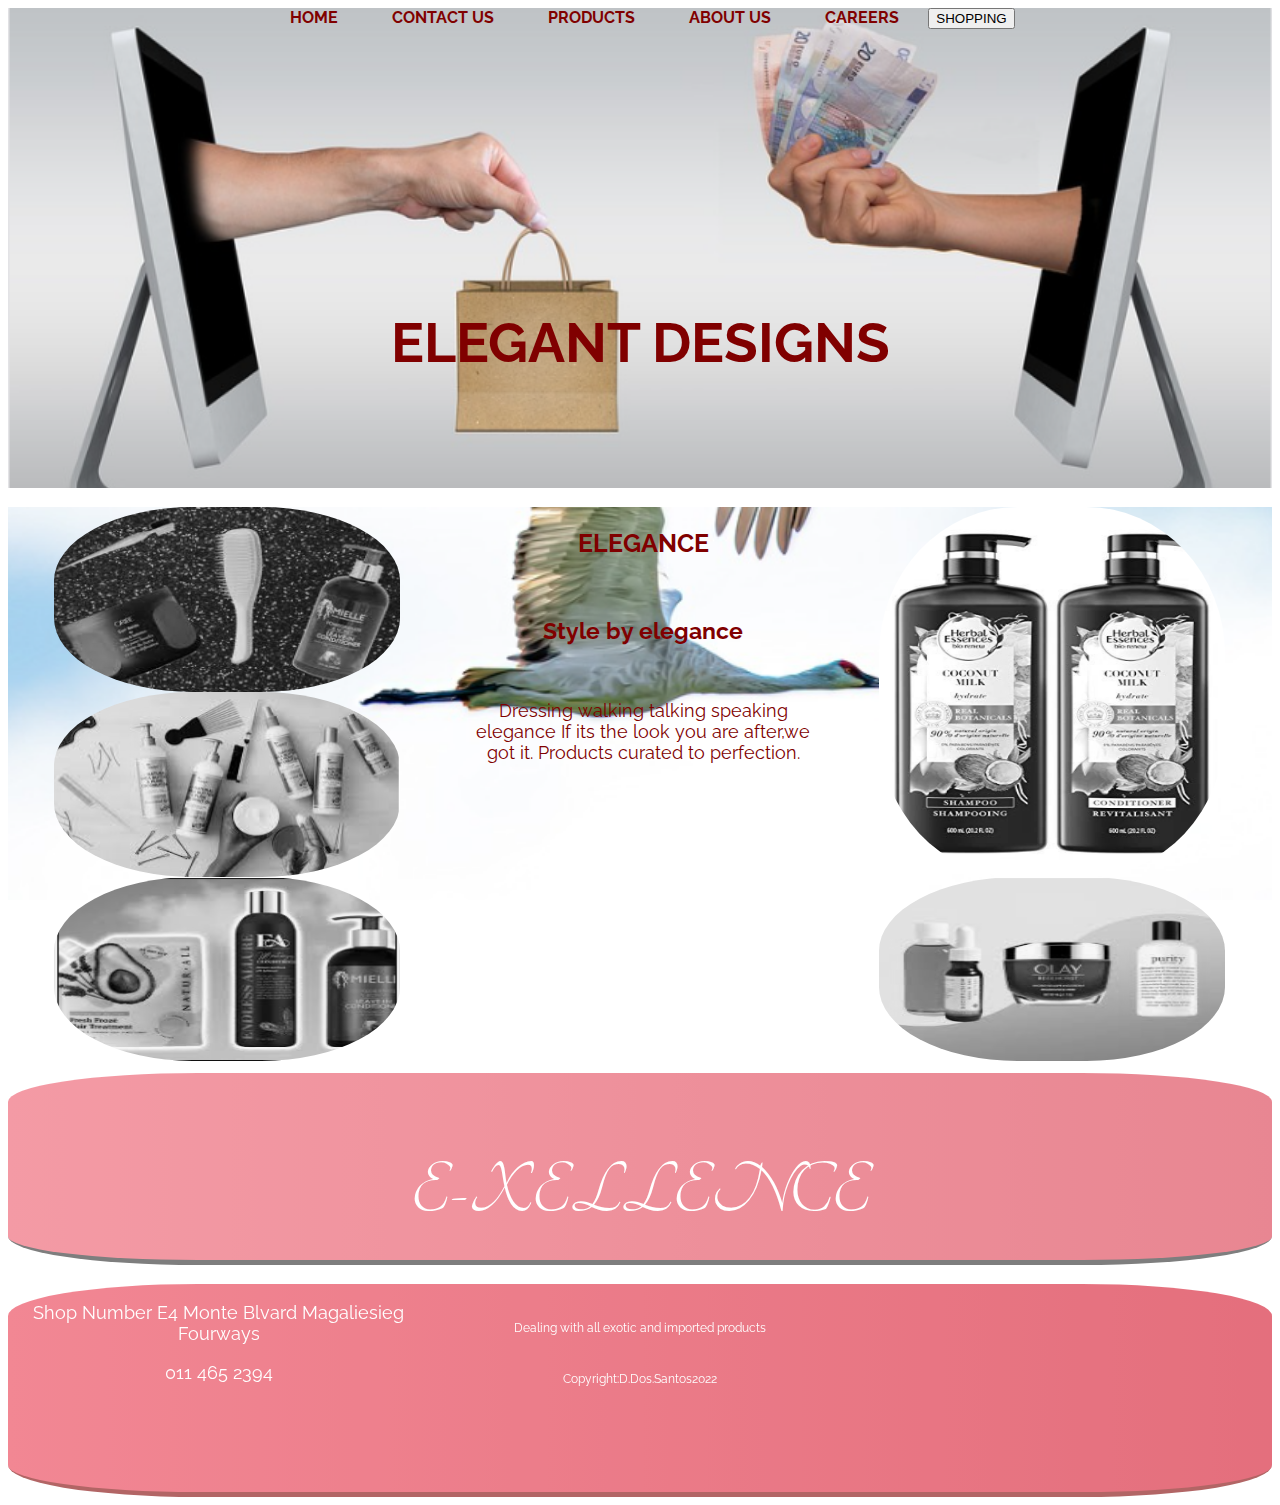
<file: index.html>
<!doctype HTML>
<html lang="en">


<head>
    <meta charset="utf-8">
    <meta name="viewport" content="width=device-width, initial-scale=1.0">
    <title>HOUSE OF ELEGANCE</title>
    <link rel="preconnect" href="https://fonts.googleapis.com">
<link rel="preconnect" href="https://fonts.gstatic.com" crossorigin>
<link href="https://fonts.googleapis.com/css2?family=Montserrat:wght@200;300&family=Raleway:wght@100;300&display=swap" rel="stylesheet">
<link rel="preconnect" href="https://fonts.googleapis.com">
<link rel="preconnect" href="https://fonts.gstatic.com" crossorigin>
<link href="https://fonts.googleapis.com/css2?family=Montserrat:wght@200;300&family=Raleway:wght@100;300&family=Tangerine&display=swap" rel="stylesheet">
      <link rel="stylesheet" href="css/styles.css">
<style>
.header {
  background-image: url(images/e-com.png);
  background-color: lightblue;
  background-repeat: no-repeat;
  background-size: cover;
}
.lower-body {
  background-image: url(images/birds.png);
  background-color: white;
  background-repeat: no-repeat;
  background-size: cover;
  background-attachment: fixed;

}
.footer {
}
  </style>
</head>
<body>
<div class="content">

    <div class="header">
      <div class="col">
        <nav>
          <a class="link" href="index.html">HOME</a>
          <a class="link" href="contact-us.html">CONTACT US</a>
          <a class="link" href="products.html">PRODUCTS</a>
          <a class="link" href="about-us.html">ABOUT US</a>
          <a class="link" href="careers.html">CAREERS</a>
          <div class="dropdown-menu">
              <button class="menu-btn">SHOPPING</button>
                <div class="menu-content">
                  <a class="links" href="#">Accessories</a>
                  <a class="links" href="#">Hair</a>
                  <a class="links" href="#">Nails</a>
                  <a class="links" href="#">Facials</a>
                  <a class="links" href="#">Shampoo</a>
                </div>
              </div>
            </nav>
          </div>



          <div class="col">
                  <h1 class="comname">ELEGANT DESIGNS</H1>
              </div>

        </div>

        <br>
        <div class="lower-body">
            <div class="middle-box">
                <div class="row">
                  <div class="window">
                    <img src="images1/brush.png" width="100%" height="100%">
                      </div>
                    <div class="window">
                        <img src="images1/mix.png" width="100%" height="100%">
                      </div>
                      <div class="window">
                          <img src="images1/avo.png" width="100%" height="100%">
                        </div>
                  </div>

                    <div class="row">
                      <h2>ELEGANCE</h2>
                      <h5>Style by elegance</h5>
                      <p>Dressing walking talking speaking elegance
                      If its the look you are after,we got it.
                    Products curated to perfection.</p>


                            </div>


                        <div class="row">
                          <div class="window1">
                              <img src="images1/shampoo.png" width="100%" height="100%">
                            </div>
                              <div class="window">
                                  <img src="images1/olay.png" width="100%" height="100%">

                                </div>
                          </div>
                </div>
                <br>
                <br>
                  <div class="flex-container">
                    <p class="samu">E-XELLENCE</p>
                    </div>
                      <br>
            </div>
                        <footer>
                          <div class="foot">
                            <p class="address">Shop Number E4 Monte Blvard Magaliesieg Fourways</p>
                            <p class="address">011 465 2394</p>
                          </div>
                          <div class="foot">
                            <p class="footl">Dealing with all exotic and imported products</p>
                            <p class="footl">Copyright:D.Dos.Santos2022</p>
                          </div>
                          <div class="foot">
                          </div>
                        </footer>

    </div>


</body>
</html>
</file>
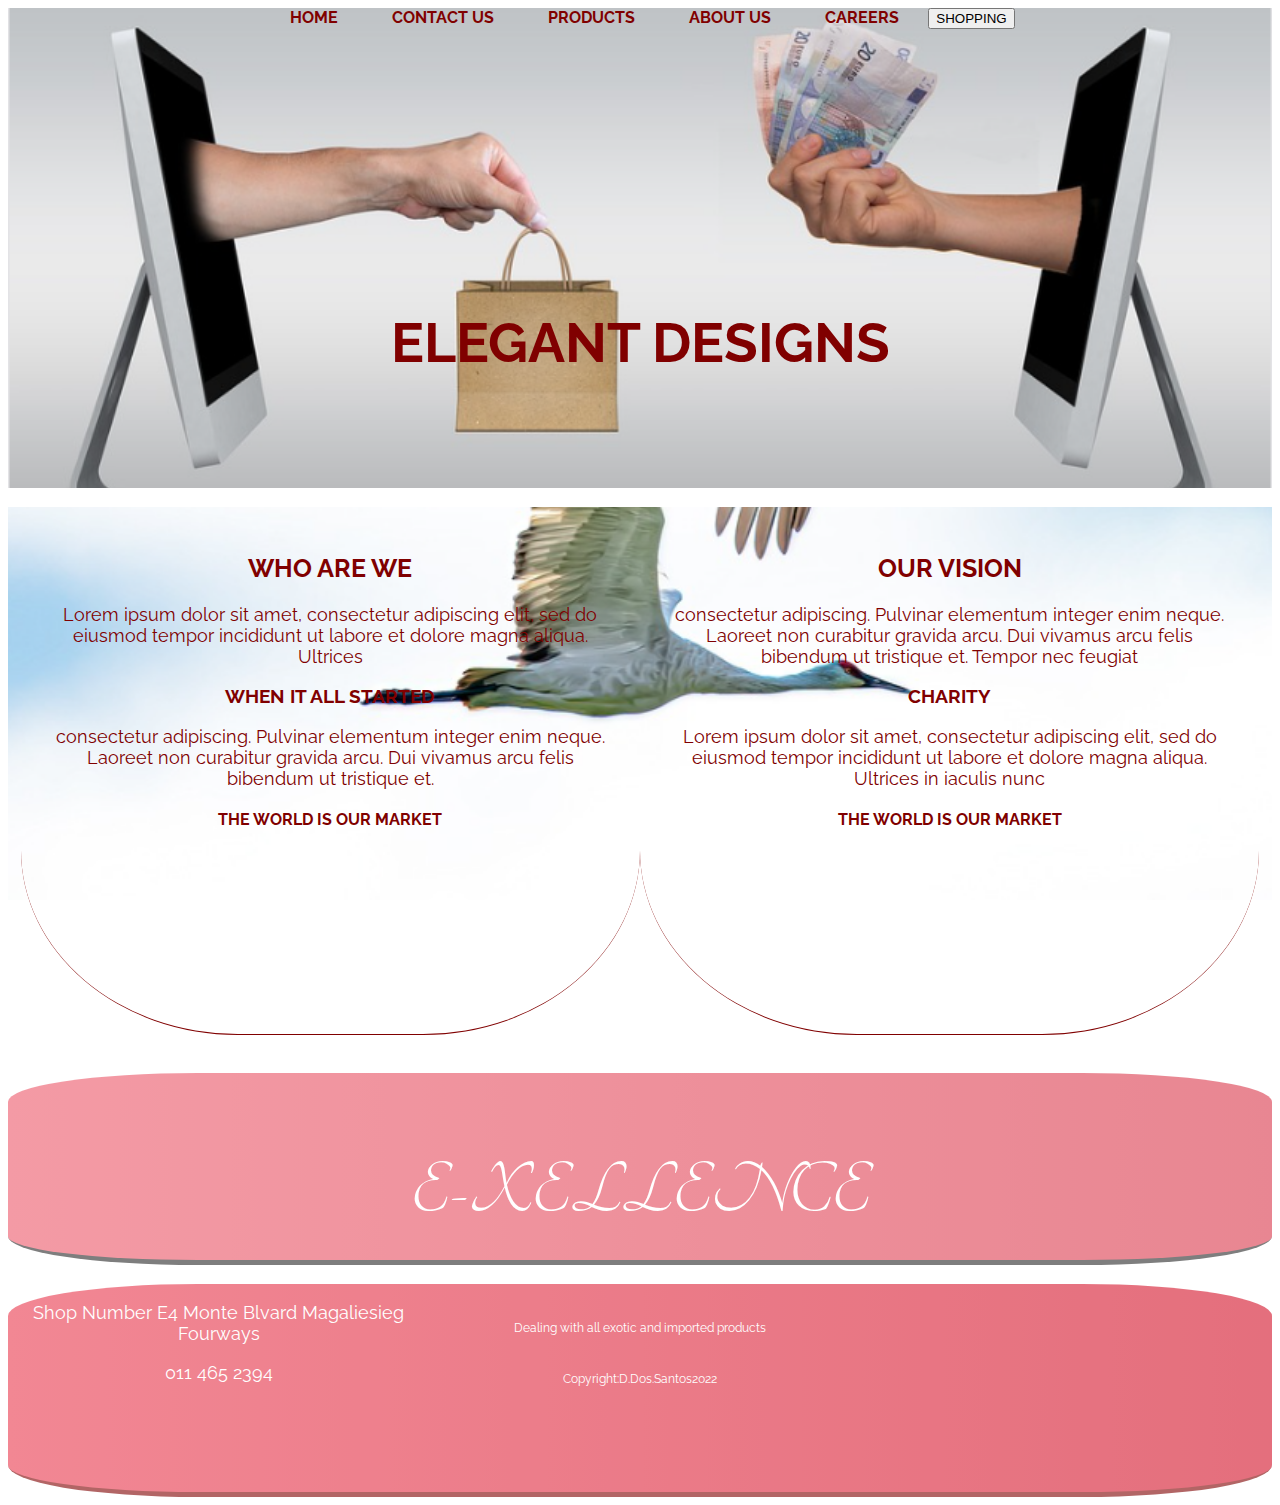
<file: about-us.html>
<!doctype HTML>
<html lang="en">


<head>
    <meta charset="utf-8">
    <meta name="viewport" content="width=device-width, initial-scale=1.0">
    <title>HOUSE OF ELEGANCE</title>
    <link rel="preconnect" href="https://fonts.googleapis.com">
<link rel="preconnect" href="https://fonts.gstatic.com" crossorigin>
<link href="https://fonts.googleapis.com/css2?family=Montserrat:wght@200;300&family=Raleway:wght@100;300&display=swap" rel="stylesheet">
<link rel="preconnect" href="https://fonts.googleapis.com">
<link rel="preconnect" href="https://fonts.gstatic.com" crossorigin>
<link href="https://fonts.googleapis.com/css2?family=Montserrat:wght@200;300&family=Raleway:wght@100;300&family=Tangerine&display=swap" rel="stylesheet">
      <link rel="stylesheet" href="css/styles.css">
<style>
.header {
  background-image: url(images/e-com.png);
  background-color: lightblue;
  background-repeat: no-repeat;
  background-size: cover;
}
.lower-body {
  background-image: url(images/birds.png);
  background-color: white;
  background-repeat: no-repeat;
  background-size: cover;
  background-attachment: fixed;

}
.footer {
}
  </style>
</head>
<body>
<div class="content">

    <div class="header">
      <div class="col">
        <nav>
          <a class="link" href="index.html">HOME</a>
          <a class="link" href="contact-us.html">CONTACT US</a>
          <a class="link" href="products.html">PRODUCTS</a>
          <a class="link" href="about-us.html">ABOUT US</a>
          <a class="link" href="careers.html">CAREERS</a>
          <div class="dropdown-menu">
              <button class="menu-btn">SHOPPING</button>
                <div class="menu-content">
                  <a class="links" href="#">Accessories</a>
                  <a class="links" href="#">Hair</a>
                  <a class="links" href="#">Nails</a>
                  <a class="links" href="#">Facials</a>
                  <a class="links" href="#">Shampoo</a>
                </div>
              </div>
            </nav>
          </div>
          <div class="col">
                  <h1 class="comname">ELEGANT DESIGNS</H1>
              </div>
  </div>
  <br>
  <div class="lower-body">
  <div class="oval-box">
    <div class="circle">
      <h2>WHO ARE WE</h2>
      <p class="text">Lorem ipsum dolor sit amet, consectetur adipiscing elit, sed do eiusmod
         tempor incididunt ut labore et dolore magna aliqua. Ultrices</p>
         <h3>WHEN IT ALL STARTED</h3>
         <p>consectetur adipiscing. Pulvinar elementum integer enim neque. Laoreet
           non curabitur gravida arcu. Dui vivamus arcu felis bibendum ut tristique et.</p>
           <h4>THE WORLD IS OUR MARKET</h4>
    </div>
    <div class="circle">
      <h2>OUR VISION</h2>
      <p>consectetur adipiscing. Pulvinar elementum integer enim neque. Laoreet non curabitur
        gravida arcu. Dui vivamus arcu felis bibendum ut tristique et. Tempor nec feugiat</p>
         <h3>CHARITY</H3>
           <p>Lorem ipsum dolor sit amet, consectetur adipiscing elit, sed do eiusmod
              tempor incididunt ut labore et dolore magna aliqua. Ultrices in iaculis nunc</p>
              <h4>THE WORLD IS OUR MARKET</h4>
    </div>

  </div>

  <br>
  <br>
  <div class="flex-container">
    <p class="samu">E-XELLENCE</p>
  </div>
</div>
  <br>


    <footer>
      <div class="foot">
        <p class="address">Shop Number E4 Monte Blvard Magaliesieg Fourways</p>
          <p class="address">011 465 2394</p>
        </div>
          <div class="foot">
            <p class="footl">Dealing with all exotic and imported products</p>
              <p class="footl">Copyright:D.Dos.Santos2022</p>
            </div>
            <div class="foot">
            </div>
            </footer>
</div>



</body>
</html>
</file>
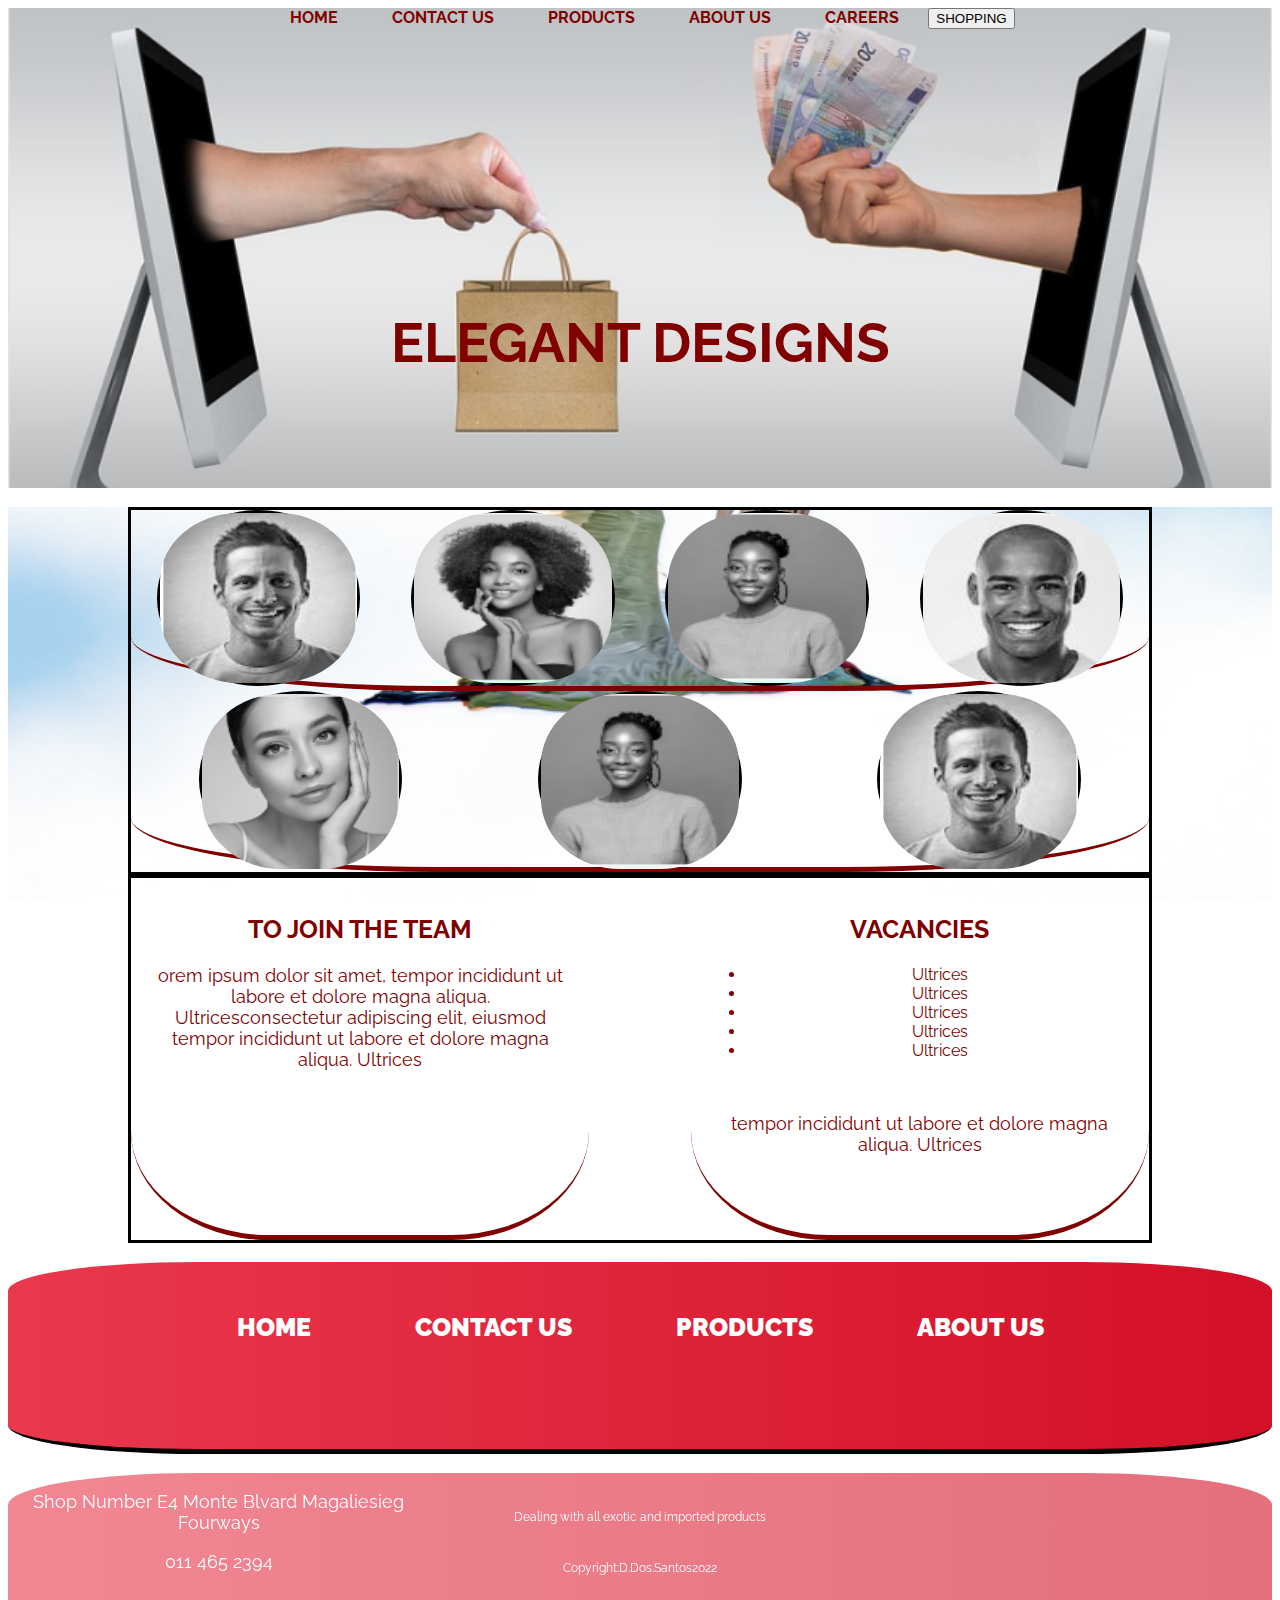
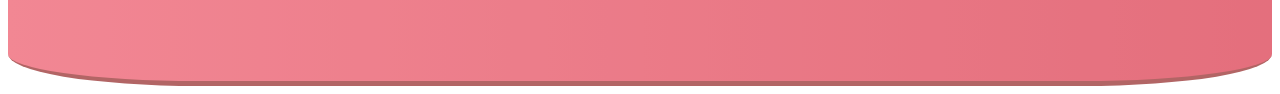
<file: careers.html>
<!doctype HTML>
<html lang="en">


<head>
    <meta charset="utf-8">
    <meta name="viewport" content="width=device-width, initial-scale=1.0">
    <title>HOUSE OF ELEGANCE</title>
    <link rel="preconnect" href="https://fonts.googleapis.com">
<link rel="preconnect" href="https://fonts.gstatic.com" crossorigin>
<link href="https://fonts.googleapis.com/css2?family=Montserrat:wght@200;300&family=Raleway:wght@100;300&display=swap" rel="stylesheet">
<link rel="preconnect" href="https://fonts.googleapis.com">
<link rel="preconnect" href="https://fonts.gstatic.com" crossorigin>
<link href="https://fonts.googleapis.com/css2?family=Montserrat:wght@200;300&family=Raleway:wght@100;300&family=Tangerine&display=swap" rel="stylesheet">
      <link rel="stylesheet" href="css/styles.css">
<style>
.header {
  background-image: url(images/e-com.png);
  background-color: lightblue;
  background-repeat: no-repeat;
  background-size: cover;
}
.lower-body {
  background-image: url(images/birds.png);
  background-color: white;
  background-repeat: no-repeat;
  background-size: cover;
  background-attachment: fixed;

}
.footer {
}
  </style>
</head>
<body>
<div class="content">

    <div class="header">
      <div class="col">
        <nav>
          <a class="link" href="index.html">HOME</a>
          <a class="link" href="contact-us.html">CONTACT US</a>
          <a class="link" href="products.html">PRODUCTS</a>
          <a class="link" href="about-us.html">ABOUT US</a>
          <a class="link" href="careers.html">CAREERS</a>
          <div class="dropdown-menu">
              <button class="menu-btn">SHOPPING</button>
                <div class="menu-content">
                  <a class="links" href="#">Accessories</a>
                  <a class="links" href="#">Hair</a>
                  <a class="links" href="#">Nails</a>
                  <a class="links" href="#">Facials</a>
                  <a class="links" href="#">Shampoo</a>
                </div>
              </div>
            </nav>
          </div>
          <div class="col">
                  <h1 class="comname">ELEGANT DESIGNS</H1>
              </div>
              </div>
            <br>
              <div class="lower-body">
                <div class="career">
                  <div class="top">
                    <div class="pic-row">
                      <div class="pic">
                        <img src="images/guy.png" width="100%" height="100%">
                      </div>
                      <div class="pic">
                          <img src="images/sis.png" width="100%" height="100%">
                      </div>
                      <div class="pic">
                          <img src="images/woman.png" width="100%" height="100%">
                      </div>
                      <div class="pic">
                          <img src="images/man.png" width="100%" height="100%">
                      </div>
                    </div>
                    <div class="pic-row">
                      <div class="pic">
                          <img src="images/girl.png" width="100%" height="175em">
                      </div>
                      <div class="pic">
                          <img src="images/woman.png" width="100%" height="175em">
                      </div>
                      <div class="pic">
                          <img src="images/guy.png" width="100%" height="175em">
                      </div>
                    </div>
                  </div>
                  <div class="top1">
                    <div class="word-box">
                      <h2>TO JOIN THE TEAM</h2>
                      <p>orem ipsum dolor sit amet, tempor incididunt ut labore et dolore magna aliqua.
                        Ultricesconsectetur adipiscing elit,  eiusmod
                         tempor incididunt ut labore et dolore magna aliqua. Ultrices</p>
                    </div>
                    <div class="word-box">
                      <h2>VACANCIES</h2>
                      <ul>
                        <li>Ultrices</li>
                        <li>Ultrices</li>
                        <li>Ultrices</li>
                        <li>Ultrices</li>
                        <li>Ultrices</li>
                      </ul>
                      <br>
                      <p>tempor incididunt ut labore et dolore magna aliqua. Ultrices</p>

                    </div>
                  </div>
                </div>
                <br>
                <div class="flex-container1">
                  <nav class="lower-bar">
                    <a class="link1" href="index.html">HOME</a>
                    <a class="link1" href="contact-us.html">CONTACT US</a>
                    <a class="link1" href="products.html">PRODUCTS</a>
                    <a class="link1" href="about-us.html">ABOUT US</a>
                  </nav>
                </div>
              </div>
              <br>
  </div>
  <footer>
    <div class="foot">
      <p class="address">Shop Number E4 Monte Blvard Magaliesieg Fourways</p>
      <p class="address">011 465 2394</p>
    </div>
    <div class="foot">
      <p class="footl">Dealing with all exotic and imported products</p>
      <p class="footl">Copyright:D.Dos.Santos2022</p>
    </div>
    <div class="foot">
    </div>
  </footer>

</div>

</body>
</html>
</file>
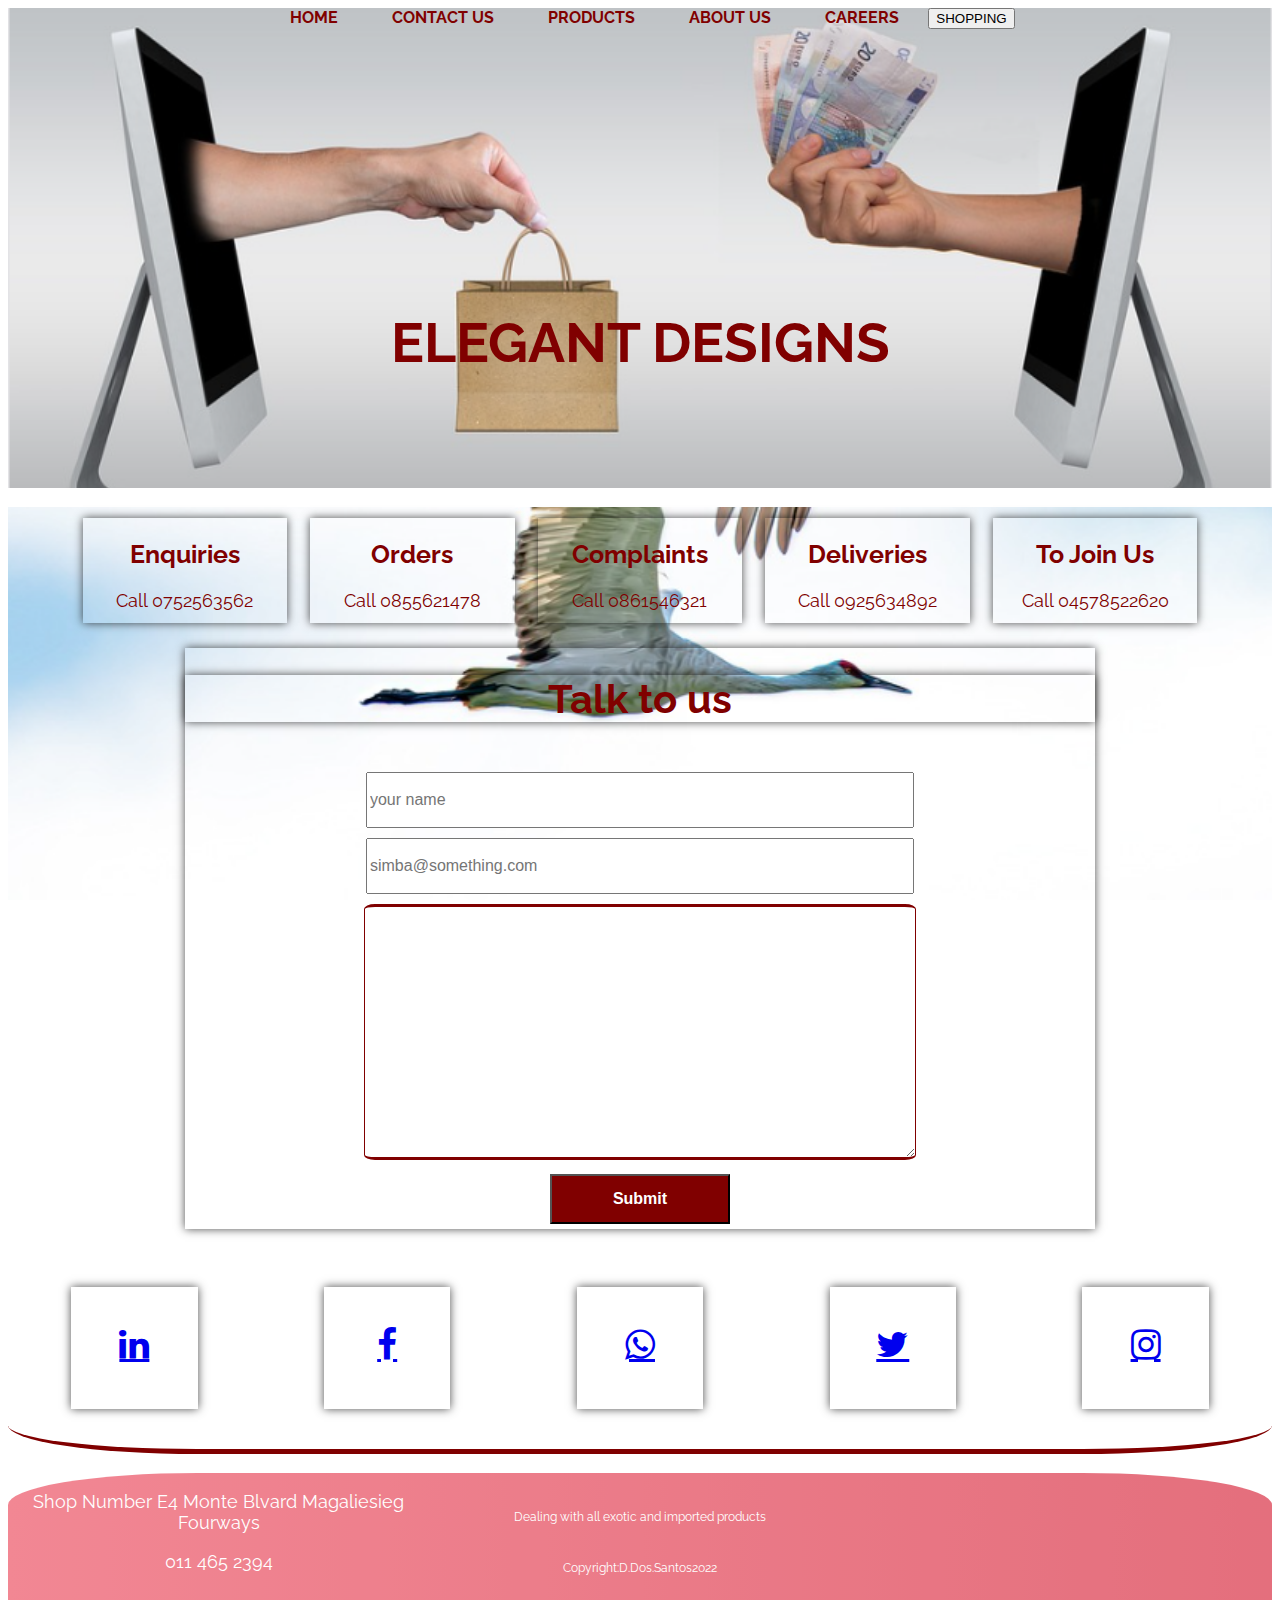
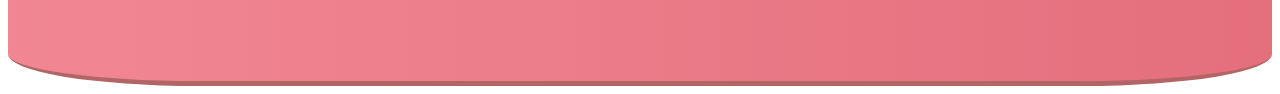
<file: contact-us.html>
<!doctype HTML>
<html lang="en">


<head>
    <meta charset="utf-8">
    <meta name="viewport" content="width=device-width, initial-scale=1.0">
    <title>HOUSE OF ELEGANCE</title>
    <link rel="stylesheet" href="https://cdnjs.cloudflare.com/ajax/libs/font-awesome/4.7.0/css/font-awesome.min.css">
    <link rel="preconnect" href="https://fonts.googleapis.com">
<link rel="preconnect" href="https://fonts.gstatic.com" crossorigin>
<link href="https://fonts.googleapis.com/css2?family=Montserrat:wght@200;300&family=Raleway:wght@100;300&display=swap" rel="stylesheet">
<link rel="preconnect" href="https://fonts.googleapis.com">
<link rel="preconnect" href="https://fonts.gstatic.com" crossorigin>
<link href="https://fonts.googleapis.com/css2?family=Montserrat:wght@200;300&family=Raleway:wght@100;300&family=Tangerine&display=swap" rel="stylesheet">
      <link rel="stylesheet" href="css/styles.css">
<style>
.header {
  background-image: url(images/e-com.png);
  background-color: lightblue;
  background-repeat: no-repeat;
  background-size: cover;
}
.lower-body {
  background-image: url(images/birds.png);
  background-color: white;
  background-repeat: no-repeat;
  background-size: cover;
  background-attachment: fixed;

}
.footer {
}
  </style>
</head>
<body>
<div class="content">

    <div class="header">
      <div class="col">
        <nav>
          <a class="link" href="index.html">HOME</a>
          <a class="link" href="contact-us.html">CONTACT US</a>
          <a class="link" href="products.html">PRODUCTS</a>
          <a class="link" href="about-us.html">ABOUT US</a>
          <a class="link" href="careers">CAREERS</a>
          <div class="dropdown-menu">
              <button class="menu-btn">SHOPPING</button>
                <div class="menu-content">
                  <a class="links" href="#">Accessories</a>
                  <a class="links" href="#">Hair</a>
                  <a class="links" href="#">Nails</a>
                  <a class="links" href="#">Facials</a>
                  <a class="links" href="#">Shampoo</a>
                </div>
              </div>
            </nav>
          </div>
          <div class="col">
                  <h1 class="comname">ELEGANT DESIGNS</H1>
              </div>
            </div>
<br>
              <div class="lower-body">
                <div class="career">
                  <div class="infor">
                    <div class="box">
                      <h2>Enquiries</h2>
                      <p>Call 0752563562</p>
                    </div>
                    <div class="box">
                      <h2>Orders</h2>
                      <p>Call 0855621478</p>
                    </div>
                    <div class="box">
                      <h2>Complaints</h2>
                      <p>Call 0861546321</p>
                    </div>
                    <div class="box">
                      <h2>Deliveries</h2>
                      <p>Call 0925634892</p>
                    </div>
                    <div class="box">
                      <h2>To Join Us</h2>
                      <p>Call 04578522620</p>
                    </div>
                  </div>
                  <br>
                  <div class="form">
                    <h1 class="topic">Talk to us</h1>
                    <br>

                    <form action="" method="post">
                      <label>
                      <input type="text" name="name" value="" placeholder="your name" />
                    </label>
                    <label>
                      <input type="text" name="email" value="" placeholder="simba@something.com" />
                    </label>
                    <label>
                      <textarea></textarea>
                    </label>
                    <label>
                      <input type="submit" name="name" value="Submit" />
                    </label>
                    </form>

                  </div>
                  <br>

                </div>
                <br>
                <div class="flex-container2">
                  <div class="smallbox">
                      <a href="https://www.linkedin.com/in/simbarashe-nematadzira-10a361180" class="fa fa-linkedin"></a>
                  </div>
                  <div class="smallbox">
                    <a href="https://www.facebook.com/profile.php?id=100001095013712" class="fa fa-facebook"></a>
                  </div>
                  <div class="smallbox">
                      <a href="https://wa.me/27735094303" class="fa fa-whatsapp"></a>
                  </div>
                  <div class="smallbox">
                    <a href="https://wa.me/27735094303" class="fa fa-twitter"></a>
                  </div>
                  <div class="smallbox">
                    <a href="https://wa.me/27735094303" class="fa fa-instagram"></a>
                  </div>
                  </div>
                  <br>
                  <footer>
                    <div class="foot">
                      <p class="address">Shop Number E4 Monte Blvard Magaliesieg Fourways</p>
                      <p class="address">011 465 2394</p>
                    </div>
                    <div class="foot">
                      <p class="footl">Dealing with all exotic and imported products</p>
                      <p class="footl">Copyright:D.Dos.Santos2022</p>
                    </div>
                    <div class="foot">
                    </div>
                  </footer>
      </div>


  </div>
</div>

</body>
</html>
</file>
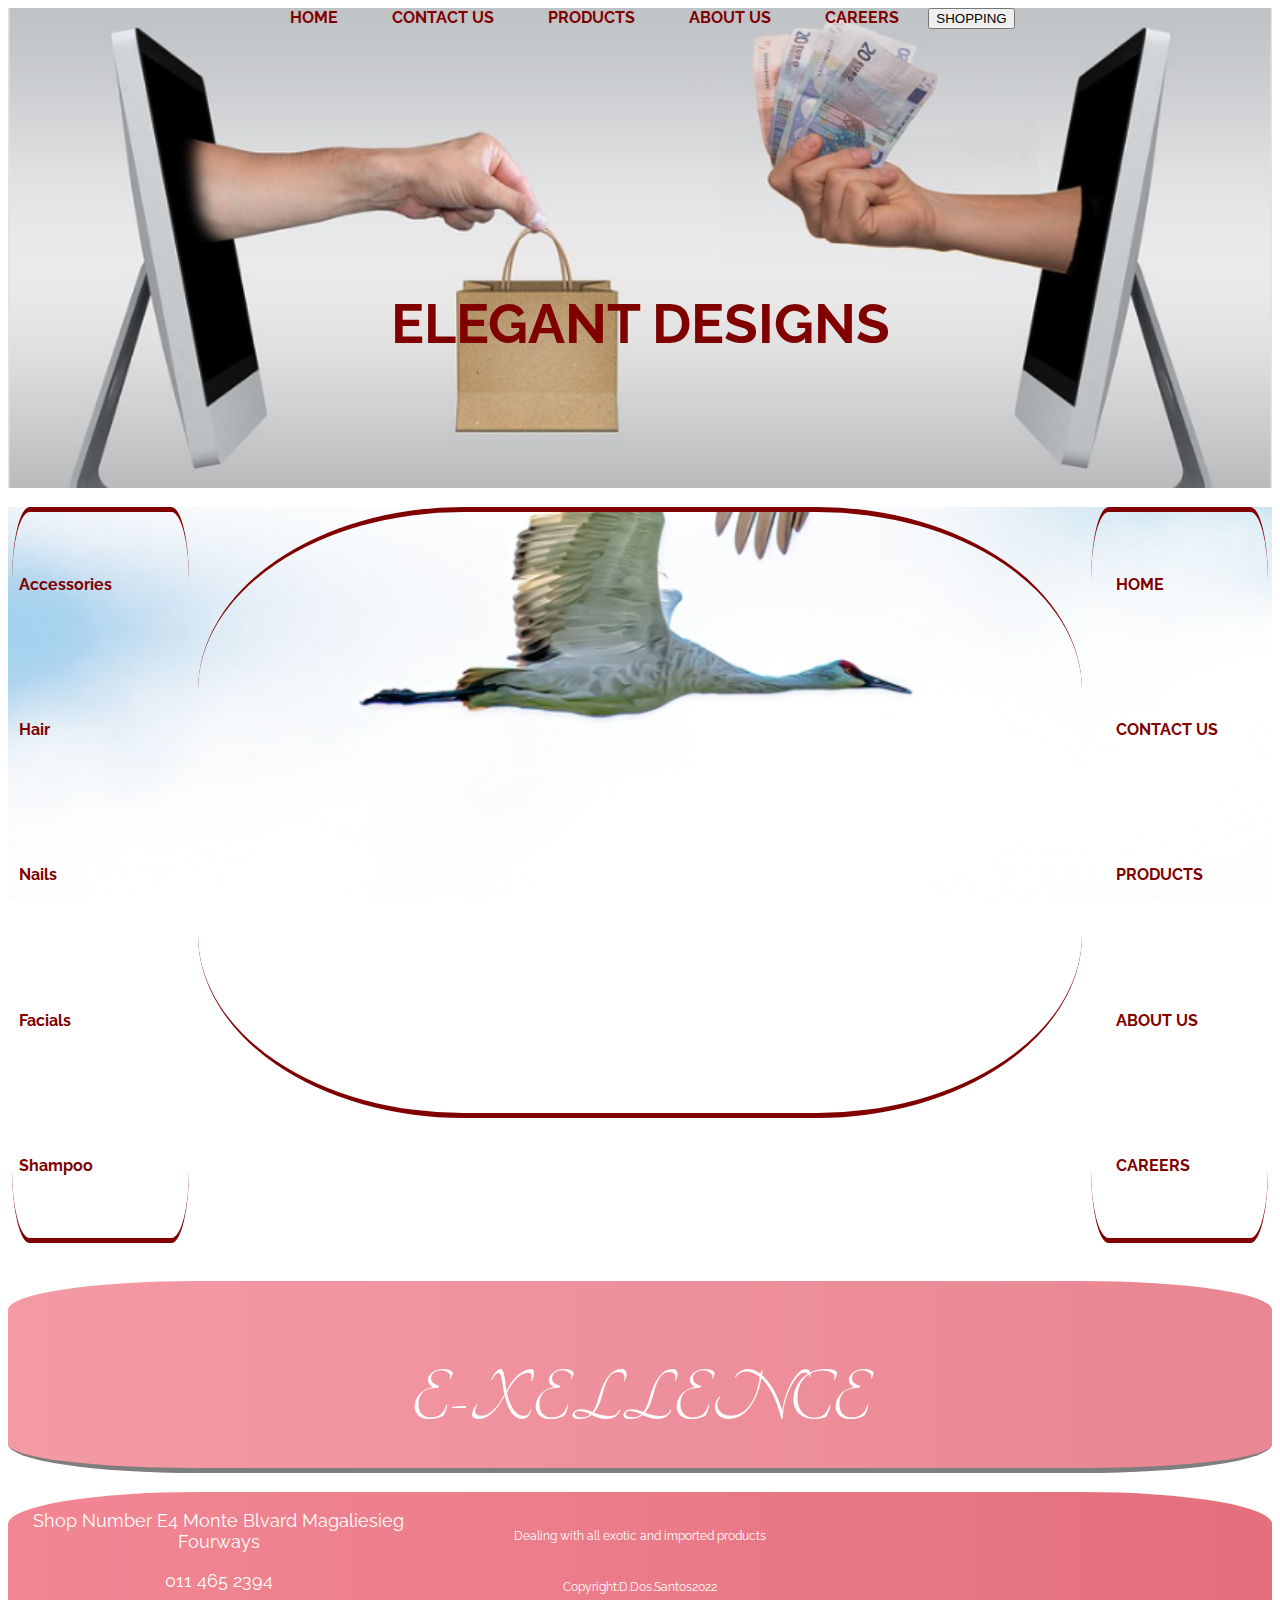
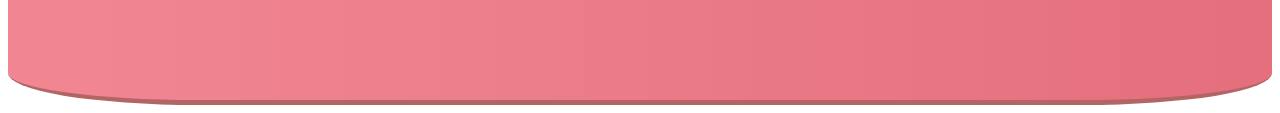
<file: products.html>
<!doctype HTML>
<html lang="en">


<head>
    <meta charset="utf-8">
    <meta name="viewport" content="width=device-width, initial-scale=1.0">
    <title>HOUSE OF ELEGANCE</title>
    <link rel="preconnect" href="https://fonts.googleapis.com">
<link rel="preconnect" href="https://fonts.gstatic.com" crossorigin>
<link href="https://fonts.googleapis.com/css2?family=Montserrat:wght@200;300&family=Raleway:wght@100;300&display=swap" rel="stylesheet">
<link rel="preconnect" href="https://fonts.googleapis.com">
<link rel="preconnect" href="https://fonts.gstatic.com" crossorigin>
<link href="https://fonts.googleapis.com/css2?family=Montserrat:wght@200;300&family=Raleway:wght@100;300&family=Tangerine&display=swap" rel="stylesheet">
      <link rel="stylesheet" href="css/styles.css">
<style>
.header {
  background-image: url(images/e-com.png);
  background-color: lightblue;
  background-repeat: no-repeat;
  background-size: cover;
}
.lower-body {
  background-image: url(images/birds.png);
  background-color: white;
  background-repeat: no-repeat;
  background-size: cover;
  background-attachment: fixed;

}
.footer {
}
  </style>
</head>
<body>
<div class="content">

    <div class="header">
      <div class="col">
        <nav>
          <a class="link" href="index.html">HOME</a>
          <a class="link" href="contact-us.html">CONTACT US</a>
          <a class="link" href="products.html">PRODUCTS</a>
          <a class="link" href="about-us.html">ABOUT US</a>
          <a class="link" href="careers.html">CAREERS</a>
          <div class="dropdown-menu">
              <button class="menu-btn">SHOPPING</button>
                <div class="menu-content">
                  <a class="links" href="#">Accessories</a>
                  <a class="links" href="#">Hair</a>
                  <a class="links" href="#">Nails</a>
                  <a class="links" href="#">Facials</a>
                  <a class="links" href="#">Shampoo</a>
                </div>
              </div>
            </nav>
          </div>
          <div class="col">
                  <h1 class="comname">ELEGANT DESIGNS</H1>
              </div>
              <br>
              <br>
  </div>
  <br>
  <div class="lower-body">
    <div class="prod-container">
    <div class="aside">
        <a class="links" href="#">Accessories</a>
        <a class="links" href="#">Hair</a>
        <a class="links" href="#">Nails</a>
        <a class="links" href="#">Facials</a>
        <a class="links" href="#">Shampoo</a>
    </div>
    <div class="main-side">
    </div>
    <div class="aside">
      <a class="link" href="index.html">HOME</a>
      <a class="link" href="contact-us.html">CONTACT US</a>
      <a class="link" href="products.html">PRODUCTS</a>
      <a class="link" href="about-us.html">ABOUT US</a>
      <a class="link" href="careers.html">CAREERS</a>
    </div>
  </div>
</div>
  <br>
  <br>
  <div class="flex-container">
    <p class="samu">E-XELLENCE</p>
  </div>
  <br>


    <footer>
      <div class="foot">
        <p class="address">Shop Number E4 Monte Blvard Magaliesieg Fourways</p>
          <p class="address">011 465 2394</p>
        </div>
          <div class="foot">
            <p class="footl">Dealing with all exotic and imported products</p>
              <p class="footl">Copyright:D.Dos.Santos2022</p>
            </div>
            <div class="foot">
            </div>
            </footer>


  </div>


</body>
</html>
</file>
<file: css/styles.css>
body{
  background-size: auto;
  font-family: 'Raleway', sans-serif;
}
.back {
  width:100%;
}

.header{
  box-sizing: border-box;
  display: flex;
  flex-direction: column;
  justify-content: space-around;
  width: 100%;
  height: 30em;


}
.col{
  box-sizing: border-box;
  display: flex;
  flex-direction: row;
  justify-content: space-around;
  width: 100%;
  height: 15em;
}

.dropdown {
  box-sizing: border-box;
  width: 20%;
  height: 100%;
  text-align: center;
}
.comname {
  font-size: 55px;
  padding-top: 25px;
  color: maroon;

}



.middle-box {
  box-sizing: border-box;
  display: flex;
  flex-direction: row;
  justify-content: space-around;
  width; 100%;
  margin-left: 1%;
  margin-right: 1%;
  height: 33em;
}

.row {
  box-sizing: border-box;
  width: 30%;
  height: 100%;
  display: flex;
  padding-left: 1%;
  padding-right: 0.5%;
  flex-direction: column;
}
.window {
  box-sizing: border-box;
  width:98%;
  height:35%;
}
.window1 {
  box-sizing: border-box;
  width:98%;
  height: 70%;
}
.flex-container {
  font-family: 'Tangerine', cursive;
  box-sizing: border-box;
  display:flex;
  flex-direction: column;
  width: 100%;
  height: 12em;
  border-radius: 15%;
  border-bottom: solid;
  border-width: thick;
  border-color: inherit;
  background: #D31027;  /* fallback for old browsers */
background: -webkit-linear-gradient(to right, #EA384D, #D31027);  /* Chrome 10-25, Safari 5.1-6 */
background: linear-gradient(to right, #EA384D, #D31027); /* W3C, IE 10+/ Edge, Firefox 16+, Chrome 26+, Opera 12+, Safari 7+ */
opacity: 0.5;
}
footer {
  box-sizing: content-box;
  display: flex;
  flex-direction: row;
  background: #D31027;  /* fallback for old browsers */
background: -webkit-linear-gradient(to right, #EA384D, #D31027);  /* Chrome 10-25, Safari 5.1-6 */
background: linear-gradient(to right, #EA384D, #D31027); /* W3C, IE 10+/ Edge, Firefox 16+, Chrome 26+, Opera 12+, Safari 7+ */
opacity: 0.6;
  width: 100%;
  height: 13em;
  border-bottom: solid;
  border-width: thick;
  border-radius: 15%;
  border-color: maroon;

}

.foot {
  box-sizing: border-box;
  width: 35%;
  height: 100%;
}
.footl {
  font-size: 12px;
  color: white;
  padding-top: 25px;
}
.address {
  color: white;

}
/*NAVIGATION BAR*/
.link {
  display: inline-inline-inline-block;
  padding: 25px;
  text-decoration: none;
  font-weight: bolder;
  color: maroon;
}
.link:hover, .links:hover {
  background-color: hotpink;
}
.links {
  display: inline-flex;
  text-decoration: none;
  font-weight: bolder;
  padding-left: 7px;
  z-index: 1;
  color: maroon;
}

.menu-content {
  display: none;

}
.dropdown-menu {
  position: relative;
  display: inline-block;
}

.dropdown-menu:hover .menu-content {
  display: inline-block;
}
/*ALL FONTS FOR THIS WEBSITE*/
h2, h5, p, h3, h4 {
  text-align: center;
  color: maroon;
}
h2 {
  font-size: 25px;
}
h5 {
  font-size: 23px;
}
p {
  font-size: 18px;
}
.samu {
  font-size: 78px;
  color: white;

}




/*ABOUT-US PAGE*/




.oval-box {
  box-sizing: border-box;
  display: flex;
  flex-direction: row;
  justify-content: space-around;
  width; 100%;
  margin-left: 1%;
  margin-right: 1%;
  height: 33em;
}
.circle {
  box-sizing: border-box;
  width: 50%;
  height: 100%;
  text-align: center;
  border-radius: 35%;
  padding: 25px;
  border-bottom: solid;
  border-color: maroon;
  border-width: thin;

}




/*PRODUCTS*/

.prod-container {
  box-sizing: border-box;
  display: flex;
  flex-direction: row;
  justify-content: space-around;
  width: 100%;
  height: 46em;

}

.aside {
  box-sizing: border-box;
  display: flex;
  flex-direction: column;
  justify-content: space-around;
  width: 14%;
  height: 100%;
  border-bottom: solid;
  border-width: thick;
  border-color: maroon;
  border-top: solid;
  border-width: thick;
  border-color: maroon;
  border-radius: 10%;

}

.main-side {
  box-sizing: border-box;
  display: flex;
  width: 70%;
  height: 83%;
  border-bottom: solid;
  border-width: thick;
  border-color: maroon;
  border-radius: 30%;
  border-top: solid;
  border-width: thick;
  border-color: maroon;

}
.aside-content {
  display: block;
}
.career {
  box-sizing: border-box;
  display: flex;
  flex-direction: column;
  width: 90%;
  height: 46em;
  margin: auto;
}
.top {
  box-sizing: border-box;
  display: inline-flex;
  flex-direction: column;
  height: 50%;
  width: 90%;
  margin: auto;
  border-style: solid;
}
.top1 {
  box-sizing: border-box;
  display: flex;
  flex-direction: row;
  justify-content: space-between;
  height: 100%;
  width: 90%;
  margin: auto;
  border-style: solid;
}

.pic-row {
  box-sizing: border-box;
  display: flex;
  flex-direction: row;
  justify-content: space-around;
  border-bottom: solid;
  border-radius: 30%;
  border-width: thick;
  border-color: maroon;
  height: 50%;
  width: 100%;
}
.pic {
  box-sizing: border-box;
  border-style: solid;
  border-radius: 50%;
  width: 20%;
}
.word-box {
  box-sizing: border-box;
  height: 100%;
  width: 45%;
  border-bottom: solid;
  border-width: thick;
  border-radius: 30%;
  border-color: maroon;
  padding:15px;
  text-align: center;
}
img {
  border-radius: 40%;
  filter: gray;
  -webkit-filter:grayscale(1);
  /*chrome Canary*/
  -webkit-transition: all .8s ease-in-out;
}
img:hover {
  filter: none;
    -webkit-filter: grayscale(0);
    -webki-transform: scale(1.01);
}

ul {
  color:maroon;
}
.lower-bar {
    font-family: 'Raleway', sans-serif;
    font-weight: bolder;
    text-align: center;

}
.link1 {
  display: inline-inline-inline-block;
  padding: 50px;
  text-decoration: none;
  font-weight: bolder;
  font-size: 25px;
  color: white;
}
.link1:hover {
  background-color: hotpink;
}
.flex-container1 {
  font-family: 'Tangerine', cursive;
  box-sizing: border-box;
  display:flex;
  flex-direction: column;
  width: 100%;
  height: 12em;
  border-radius: 15%;
  border-bottom: solid;
  border-width: thick;
  border-color: inherit;
  padding: 50px;
  background: #D31027;  /* fallback for old browsers */
background: -webkit-linear-gradient(to right, #EA384D, #D31027);  /* Chrome 10-25, Safari 5.1-6 */
background: linear-gradient(to right, #EA384D, #D31027); /* W3C, IE 10+/ Edge, Firefox 16+, Chrome 26+, Opera 12+, Safari 7+ */
opacity: 1;
}
.infor {
  box-sizing: border-box;
  display:flex;
  flex-direction: row;
  justify-content: space-around;
  height: 30%;
  width: 100%;
  padding-top: 1%;
}
.box {
  box-sizing: border-box;
  width: 18%;
  height: 95%;
  -webkit-box-shadow:0px 0px 9px rgba(0,0,0,0.7);
-moz-box-shadow:0pax 0px 9px rgba(0,0,0,0.7);
box-shadow:0px 0px 9px rgba(0,0,0,0.7);
}
.form {
  box-sizing: border-box;
  width: 80%;
  height: 100%;
  margin-left: 10%;
  text-align: center;
  -webkit-box-shadow:0px 0px 9px rgba(0,0,0,0.7);
-moz-box-shadow:0pax 0px 9px rgba(0,0,0,0.7);
box-shadow:0px 0px 9px rgba(0,0,0,0.7);

}
.topic {
  font-size: 40px;
  color: maroon;
  -webkit-box-shadow:0px 0px 9px rgba(0,0,0,0.7);
-moz-box-shadow:0pax 0px 9px rgba(0,0,0,0.7);
box-shadow:0px 0px 9px rgba(0,0,0,0.7);

}
label {
  display: block;
  padding: 5px;
}
input {
  height: 50px;
  width: 60%;
  font-size: 16px;
  color: maroon;
}
textarea {
  font-family: 'Raleway', sans-serif;
  font-size: 16px;
  color: maroon;
  font-weight: bold;
  width: 60%;
  height: 15em;
  padding: 5px;
  border-radius: 2%;
  border-top: solid;
  border-bottom: solid;
  border-color: maroon;

}
.flex-container2 {
  font-family: 'Tangerine', cursive;
  box-sizing: border-box;
  display:flex;
  flex-direction: row;
  justify-content: space-around;
  width: 100%;
  height: 12em;
  border-radius: 15%;
  border-bottom: solid;
  border-width: thick;
  border-color: maroon;
  padding-top: 25px;

}
input[type=submit]{
  width: 20%;
  background-color: maroon;
  opacity: 1;
  font-weight: bold;
  color: white;

}
.smallbox {
  box-sizing: border-box;
  width:10%;
  height: 75%;
  padding-top: 5px;
  text-align: center;
  font-size: 35px;
  padding-top: 40px;
  -webkit-box-shadow:0px 0px 9px rgba(0,0,0,0.7);
-moz-box-shadow:0pax 0px 9px rgba(0,0,0,0.7);
box-shadow:0px 0px 9px rgba(0,0,0,0.7);
}
</file>
